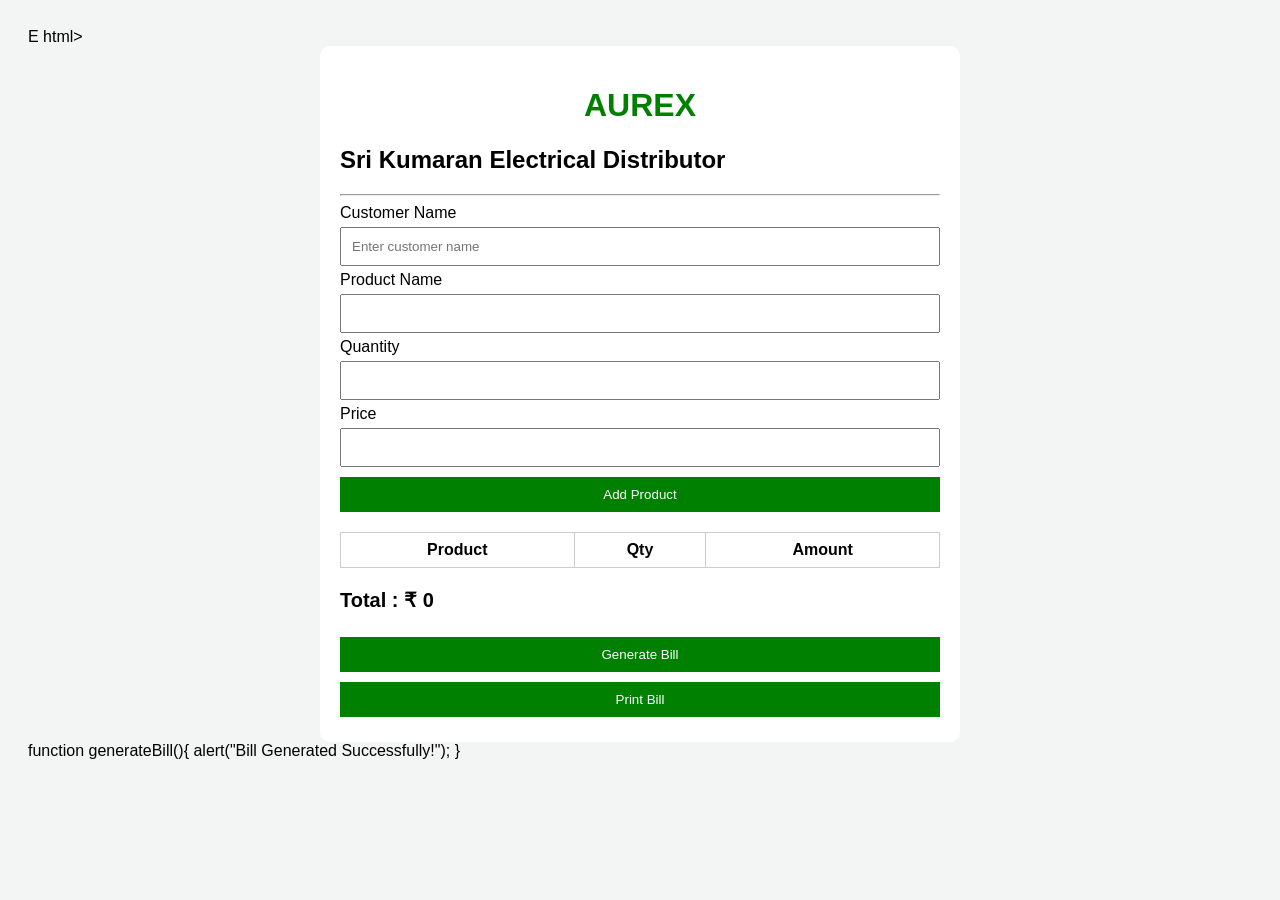
<file: index.html>
E html>
<html>
<head>
<title>Aurex Billing App</title>

<style>
body{
    font-family: Arial;
    background:#f2f5f3;
    padding:20px;
}

.container{
    max-width:600px;
    margin:auto;
    background:white;
    padding:20px;
    border-radius:10px;
}

h1{
    text-align:center;
    color:green;
}

input, button{
    width:100%;
    padding:10px;
    margin:5px 0;
}

button{
    background:green;
    color:white;
    border:none;
    cursor:pointer;
}

table{
    width:100%;
    margin-top:15px;
    border-collapse:collapse;
}

td,th{
    border:1px solid #ccc;
    padding:8px;
}

.total{
    font-size:20px;
    font-weight:bold;
}
</style>

</head>

<body>

<div class="container">

<h1>AUREX</h1>
<h2>Sri Kumaran Electrical Distributor</h2>

<hr>

<label>Customer Name</label>
<input type="text" placeholder="Enter customer name">

<label>Product Name</label>
<input type="text" id="product">

<label>Quantity</label>
<input type="number" id="qty">

<label>Price</label>
<input type="number" id="price">

<button onclick="addProduct()">Add Product</button>

<table>
<tr>
<th>Product</th>
<th>Qty</th>
<th>Amount</th>
</tr>

<tbody id="list">

</tbody>

</table>

<p class="total">
Total : ₹ <span id="total">0</span>
</p>
<button onclick="generateBill()">Generate Bill</button>
<button onclick="window.print()">Print Bill</button>

</div>


<script>

let total=0;

function addProduct(){

let product=document.getElementById("product").value;
let qty=document.getElementById("qty").value;
let price=document.getElementById("price").value;

let amount=qty*price;

total=total+amount;

let row="<tr><td>"+product+"</td><td>"+qty+"</td><td>₹"+amount+"</td></tr>";

document.getElementById("list").innerHTML+=row;

document.getElementById("total").innerHTML=total;

}

</script>


</body>
</html>
function generateBill(){
alert("Bill Generated Successfully!");
}
</file>
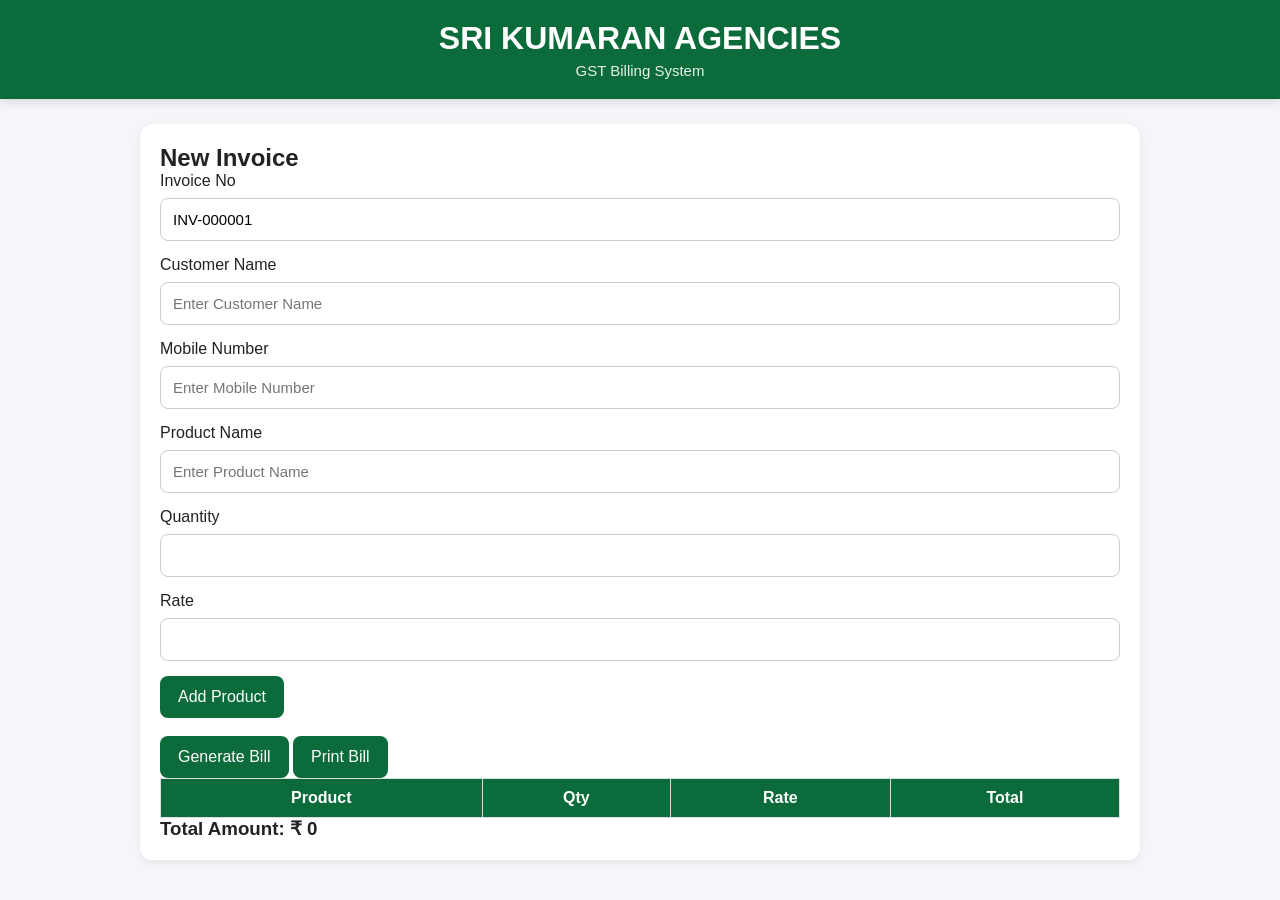
<file: billing.html>
<!DOCTYPE html>
<html lang="en">
<head>
<meta charset="UTF-8">
<meta name="viewport" content="width=device-width, initial-scale=1.0">
<title>Billing - Sri Kumaran Agencies</title>
<link rel="stylesheet" href="style.css">
</head>

<body>

<header class="header">
<h1>SRI KUMARAN AGENCIES</h1>
<p>GST Billing System</p>
</header>

<div class="container">

<div class="card">
<h2>New Invoice</h2>

<label>Invoice No</label>
<input type="text" value="INV-000001" readonly>

<label>Customer Name</label>
<input type="text" placeholder="Enter Customer Name">

<label>Mobile Number</label>
<input type="text" placeholder="Enter Mobile Number">


<label>Product Name</label>
<input type="text" id="productName" placeholder="Enter Product Name">

<label>Quantity</label>
<input type="number" id="qty">

<label>Rate</label>
<input type="number" id="rate">

<button onclick="addProduct()">Add Product</button>
<br><br>

<button onclick="generateBill()">Generate Bill</button>

<button onclick="window.print()">Print Bill</button>
<table border="1" width="100%" id="billTable">
<tr>
<th>Product</th>
<th>Qty</th>
<th>Rate</th>
<th>Total</th>
</tr>
</table>

<h3>Total Amount: ₹ <span id="grandTotal">0</span></h3>
</file>
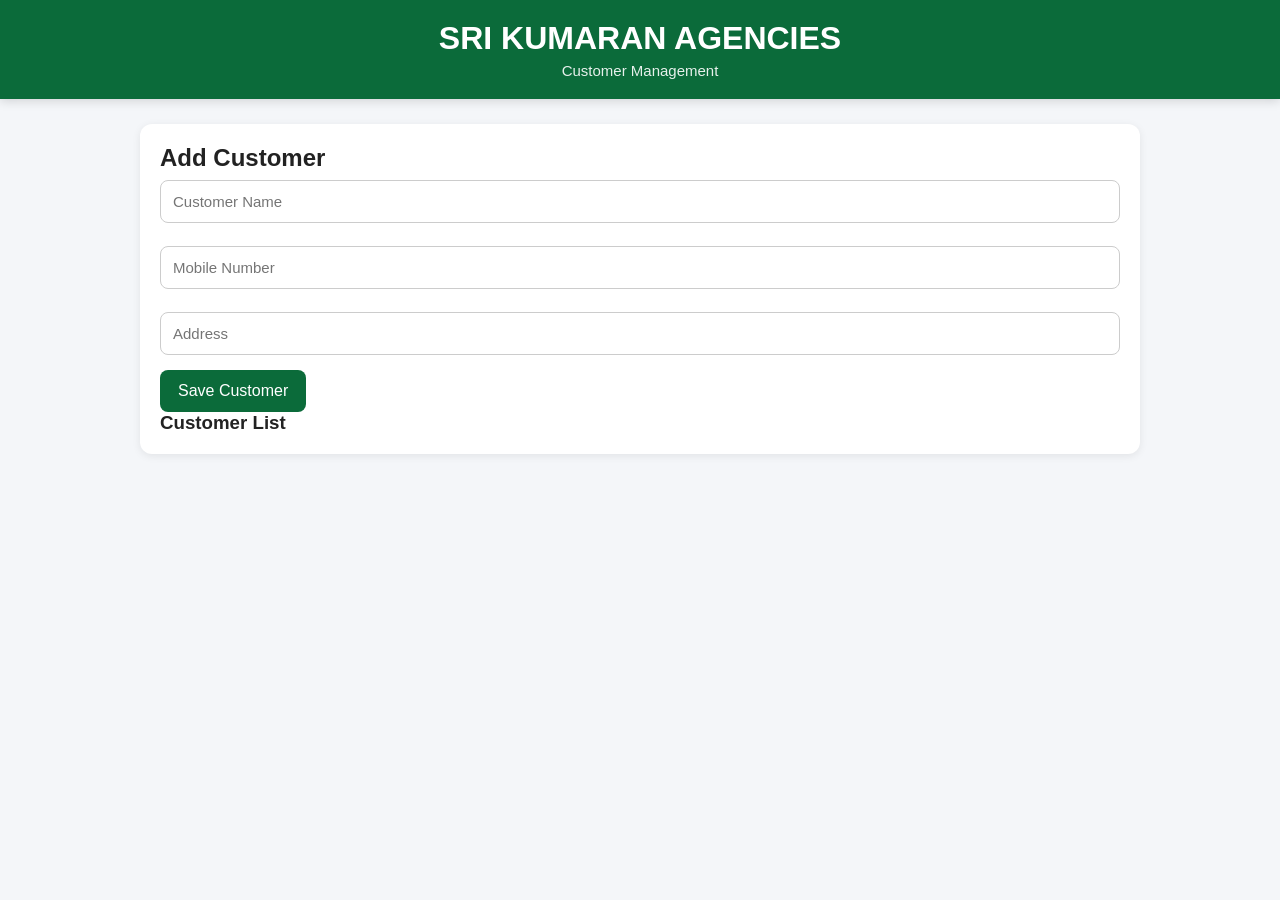
<file: customers.html>
<!DOCTYPE html>
<html>
<head>
<title>Customers - Sri Kumaran Agencies</title>
<link rel="stylesheet" href="style.css">
</head>

<body>

<header class="header">
<h1>SRI KUMARAN AGENCIES</h1>
<p>Customer Management</p>
</header>

<div class="container">

<div class="card">

<h2>Add Customer</h2>

<input type="text" id="customerName" placeholder="Customer Name">

<input type="text" id="mobile" placeholder="Mobile Number">

<input type="text" id="address" placeholder="Address">

<button onclick="saveCustomer()">Save Customer</button>

<h3>Customer List</h3>

<div id="customerList"></div>

</div>

</div>

<script src="script.js"></script>

</body>
</html>
</file>
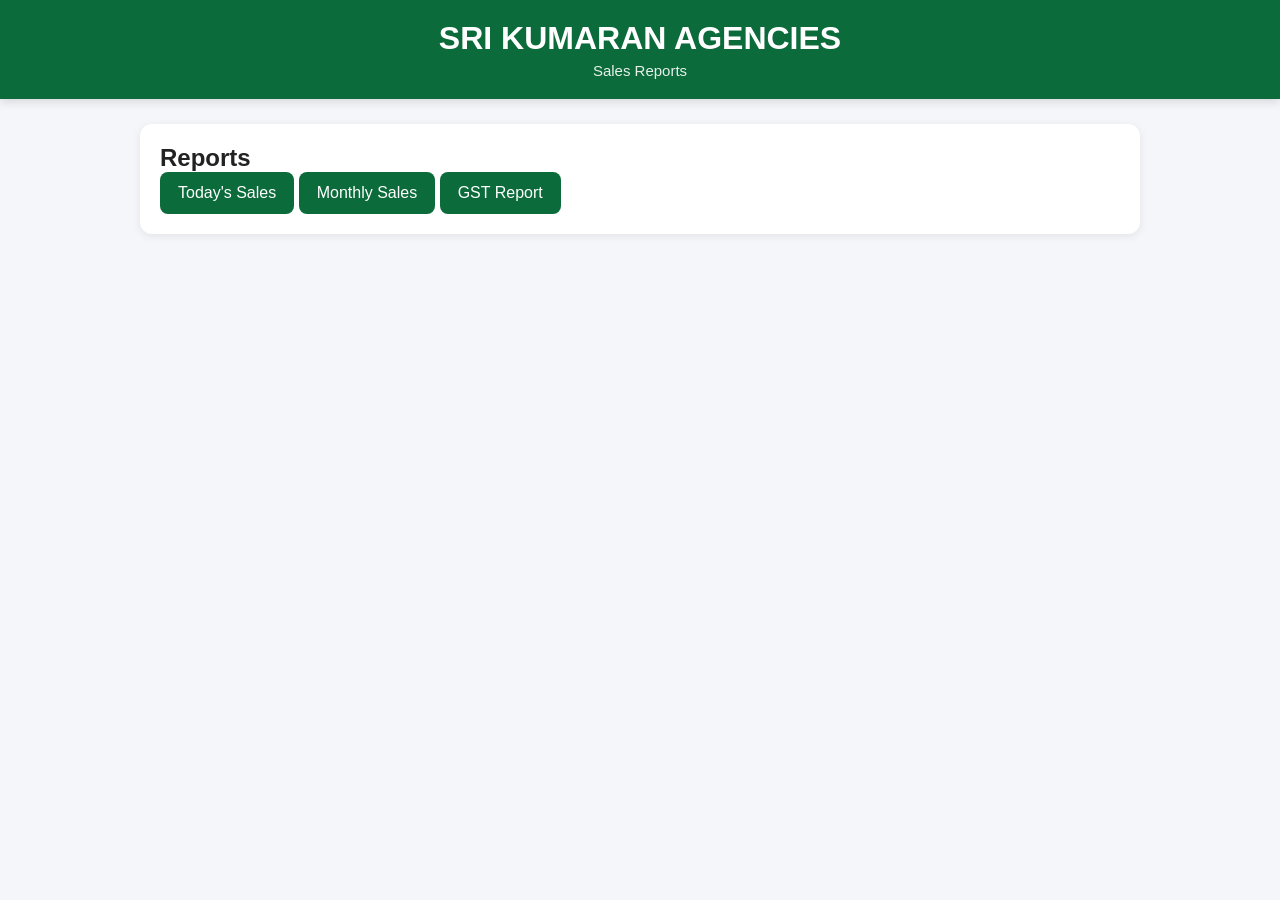
<file: reports.html>
<!DOCTYPE html>
<html>
<head>
<title>Reports - Sri Kumaran Agencies</title>
<link rel="stylesheet" href="style.css">
</head>

<body>

<header class="header">
<h1>SRI KUMARAN AGENCIES</h1>
<p>Sales Reports</p>
</header>

<div class="container">

<div class="card">

<h2>Reports</h2>

<button>Today's Sales</button>
<button>Monthly Sales</button>
<button>GST Report</button>

</div>

</div>

<script src="script.js"></script>

</body>
</html>
</file>
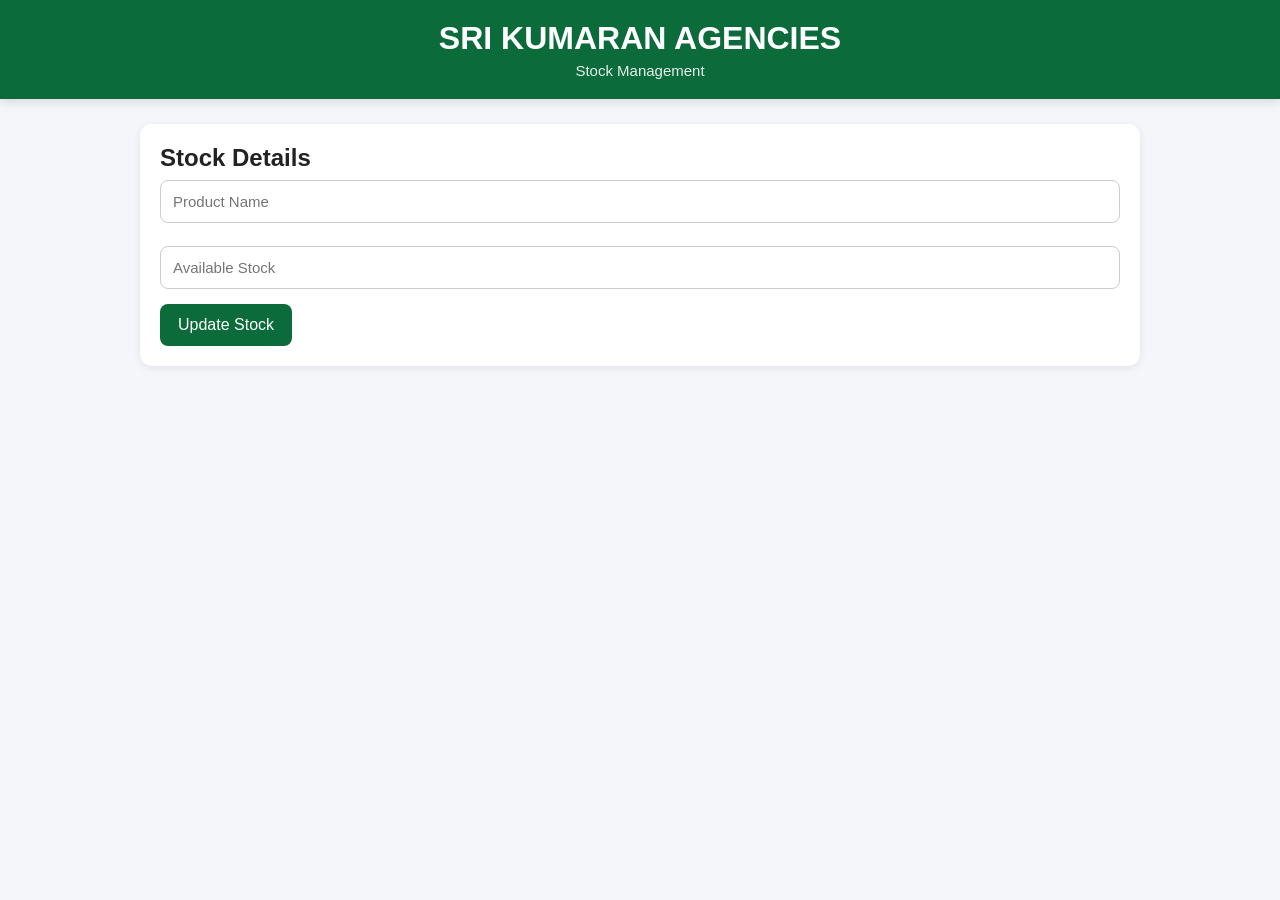
<file: stock.html>
<!DOCTYPE html>
<html>
<head>
<title>Stock - Sri Kumaran Agencies</title>
<link rel="stylesheet" href="style.css">
</head>

<body>

<header class="header">
<h1>SRI KUMARAN AGENCIES</h1>
<p>Stock Management</p>
</header>

<div class="container">

<div class="card">

<h2>Stock Details</h2>

<input type="text" placeholder="Product Name">

<input type="number" placeholder="Available Stock">

<button>Update Stock</button>

</div>

</div>

<script src="script.js"></script>

</body>
</html>
</file>
<file: style.css>
*{
    margin:0;
    padding:0;
    box-sizing:border-box;
    font-family:Arial,Helvetica,sans-serif;
}

body{
    background:#f4f6f9;
    color:#222;
}

.header{
    background:#0b6b3a;
    color:#fff;
    padding:20px;
    text-align:center;
    box-shadow:0 2px 10px rgba(0,0,0,.15);
}

.header h1{
    font-size:32px;
    margin-bottom:5px;
}

.header p{
    font-size:15px;
    opacity:.9;
}

.container{
    width:95%;
    max-width:1000px;
    margin:25px auto;
}

.card{
    background:#fff;
    padding:20px;
    border-radius:12px;
    box-shadow:0 2px 8px rgba(0,0,0,.08);
    margin-bottom:20px;
}

input,select{
    width:100%;
    padding:12px;
    margin-top:8px;
    margin-bottom:15px;
    border:1px solid #ccc;
    border-radius:8px;
    font-size:15px;
}

button{
    background:#0b6b3a;
    color:#fff;
    border:none;
    padding:12px 18px;
    border-radius:8px;
    cursor:pointer;
    font-size:16px;
}

button:hover{
    background:#09582f;
}

table{
    width:100%;
    border-collapse:collapse;
}

th{
    background:#0b6b3a;
    color:#fff;
}

th,td{
    border:1px solid #ddd;
    padding:10px;
    text-align:center;
}
</file>
